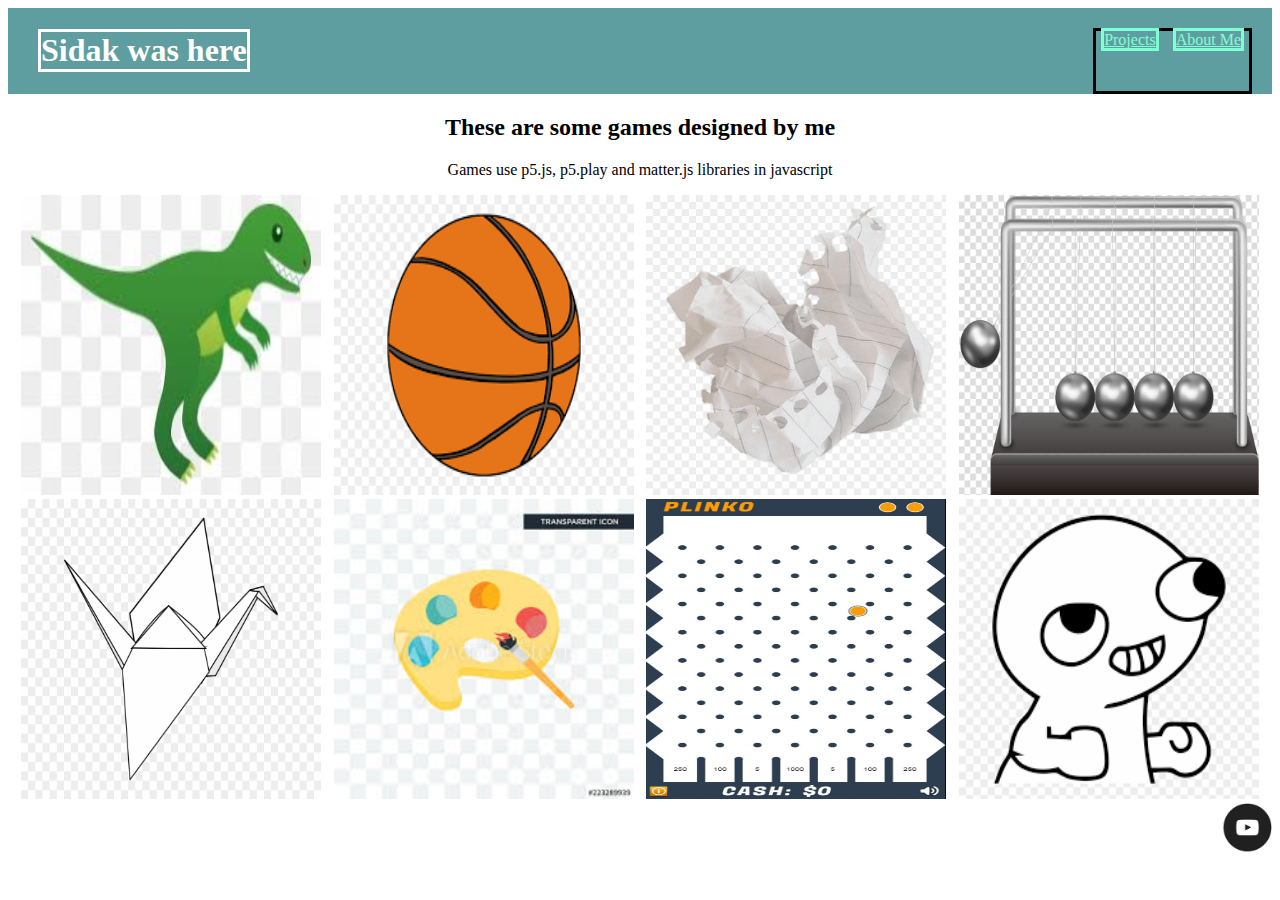
<file: index.html>
<!DOCTYPE HTML>
<html>
    <head>
        <title>My Portfolio page</title>
        <link rel = "stylesheet"
              type = "text/css"
              href = "style.css" />
    </head>

    <body>
        <div class="header">
            <h1>Sidak was here</h1>
            <div class="menu">
                <a href="index.html">Projects</a>
                <a href="aboutme.html">About Me</a>
            </div>
        </div>
        
       
         <h2>These are some games designed by me</h2>
         <p>Games use p5.js, p5.play and matter.js libraries in javascript</p>
        
        <div class = "grid">
            <div class="item">
                <a href = "https://sidak1311.github.io/Trex_game/"><img src="trex.jfif" width = 300 height = 300/></a>
                <p>Trex Runner Game</p>
            </div>

            <div class="item">
                <a href = "https://sidak1311.github.io/my-own-game/"><img src="basketball.png" width = 300 height = 300/></a>
                <p>Work in progress</p>
            </div>

            <div class="item">
                    <a href = "https://sidak1311.github.io/crumpled_paper_2/"><img src="crumpled paper.png" width = 300 height = 300/></a>
                    <p>Crumpled paper</p>
            </div>

            <div class="item">
                    <a href = "https://sidak1311.github.io/newton_cradle/"><img src="newton cradle image.jpg" width = 300 height = 300/></a>
                    <p>Newton cradle</p>
            </div>

            <div class="item">
                    <a href = "https://sidak1311.github.io/how-to-origami/"><img src="origami image.png" width = 300 height = 300/></a>
                    <p>Origami website</p>
            </div>

            <div class="item">
                    <a href = " https://studio.code.org/projects/gamelab/5xJamm8tiXA2HrwdK3rjchvA-15b0hVVT7pXtDTmpvA"><img src="paint.jfif" width = 300 height = 300/></a>
                    <p>Paint game</p>
            </div>

            <div class="item">
                    <a href = "https://sidak1311.github.io/plinko-with-scores/"><img src="plinko.jpg" width = 300 height = 300/></a>
                    <p>Plinko</p>
            </div>
            <div class="item">
                <a href = " https://sidak1311.github.io/not_a_troll_game"><img src="troll image 2.png" width = 300 height = 300/></a>
                <p>?????????</p>
            </div>
       
        </div>

        <div class="footer">
            <a href="https://www.youtube.com/channel/UCWyH6mFRmK4kmcMEm6nuqWQ"><img src="youtube.png" width=50 height=50/></a>
        </div>
    
    </body>
</html>
</file>
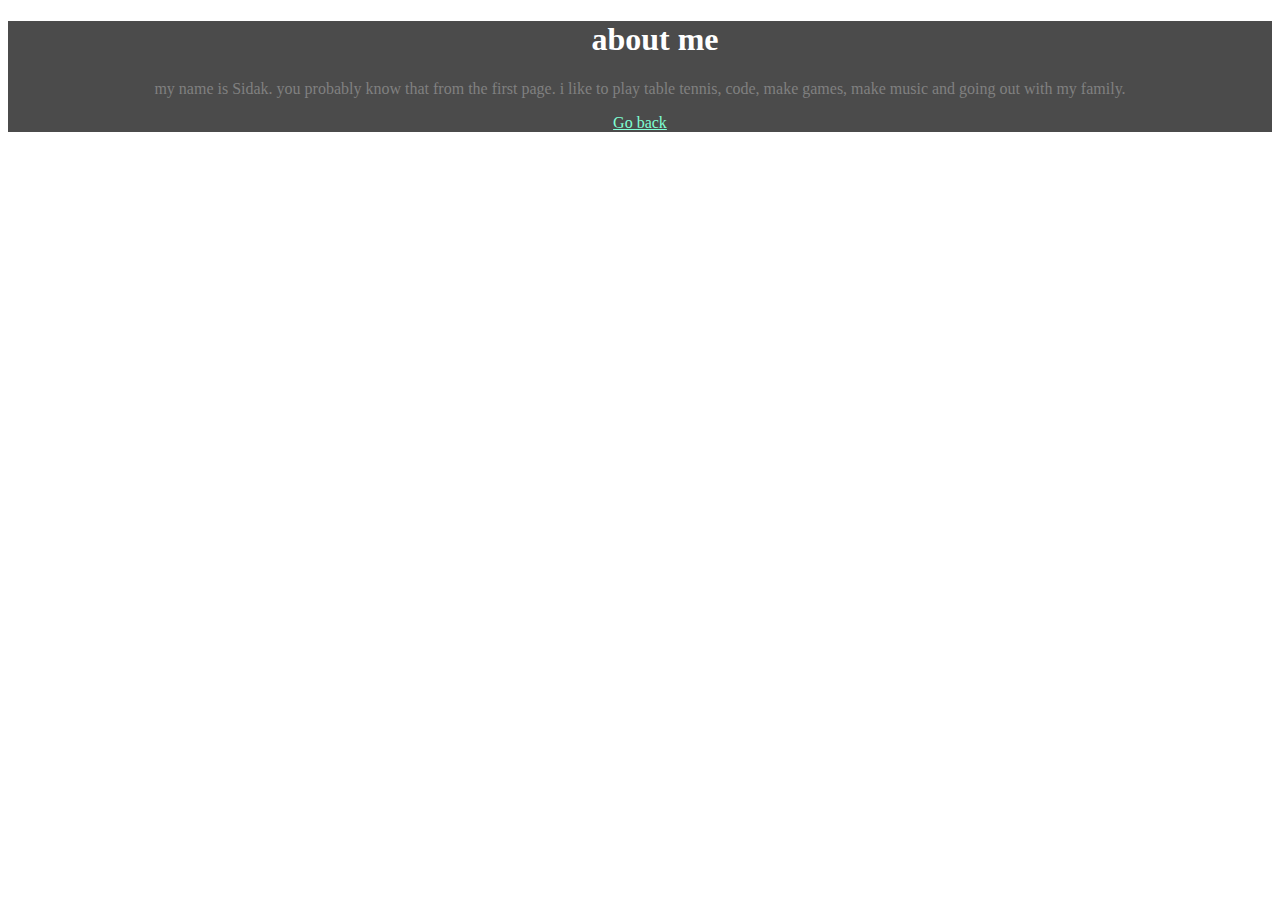
<file: aboutme.html>
<!DOCTYPE html>
<html>
    <head>
        <title>about me</title>
        <link rel = "stylesheet"
        type = "text/css"
        href = "style.css"/>
    </head>
    <body>
        <div class = "all">
        <h1>about me</h1>
        <p>my name is Sidak. you probably know that from the first page. i like to play table tennis, code, make games, make music and going out with my family.</p>
        <a href = "index.html">Go back</a> 
        </div>   
    </body>
</html>
</file>
<file: style.css>
h1 {
    color: white;
}

/* * {
    border: solid;
} */
.header *{
    border: solid;
}

h1{
    margin-left:30px;
}

.menu *{
    margin: 5px;
}
.menu{
    margin-top: 20px;
    margin-right: 20px;
}

a:link{
    color: aquamarine;
}

a:visited{
    color: aquamarine;
}

.item{
    position: relative;
}

.item p{
    position: absolute;
    top: 50%;
    left: 50%;
    transform: translate(-50%, -50%);
    opacity: 0;
}

.item:hover p{
    opacity: 1;
}

.item:hover img{
    opacity: 0.33;
}

.header{
    background-color: cadetblue;
    display: flex;
    justify-content: space-between;
}

.site-description{
    display: flex;
    flex-direction: column;
    justify-content: first baseline;
}

.grid{
    display: flex;
    flex-wrap: wrap;
    justify-content: space-evenly;
}

.footer{
    display: flex;
    justify-content: flex-end;
}

p,h2{
    text-align: center;
}
.all{
    background-color:#4b4b4b;
    text-align: center;
    color: #808080
}
</file>
